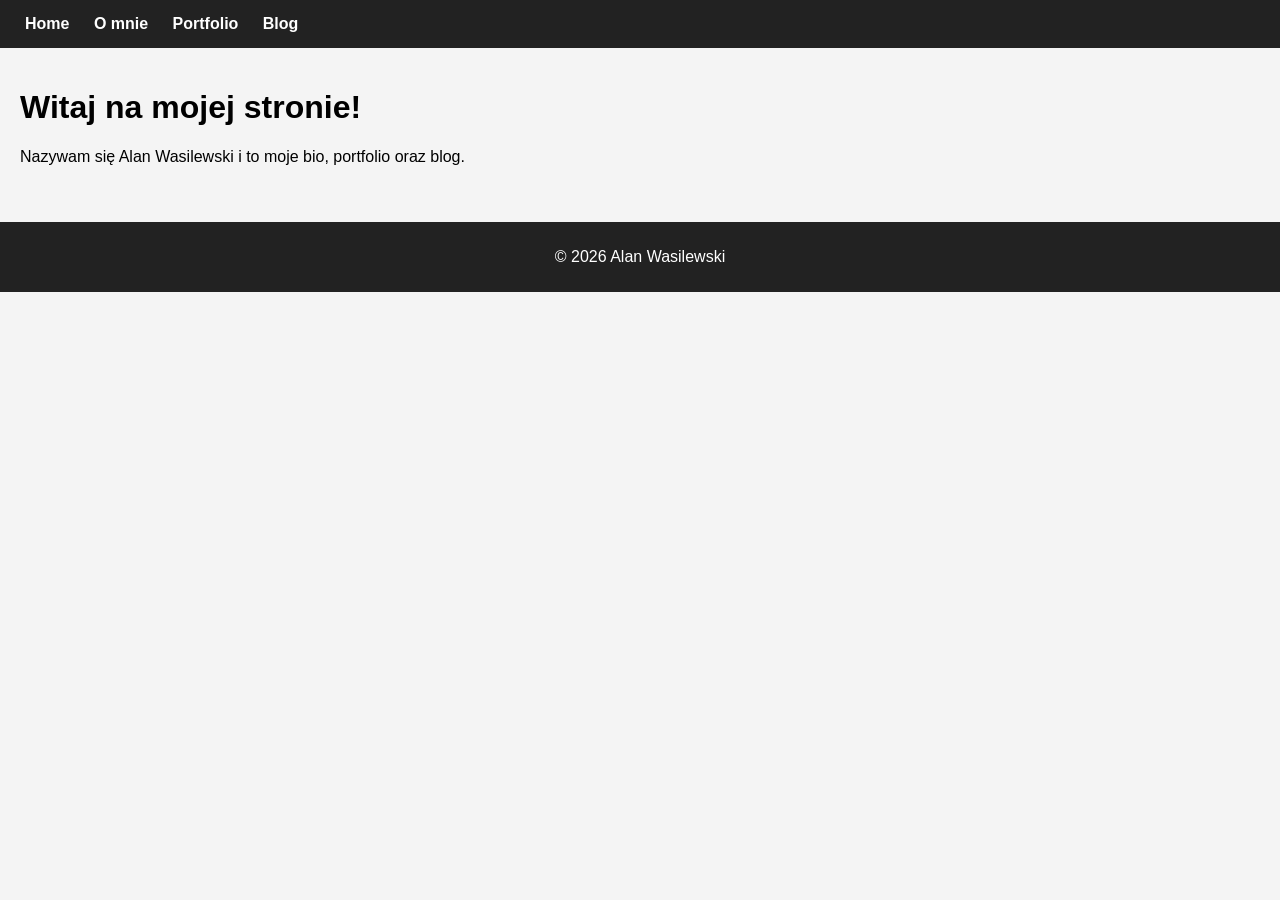
<file: index.html>
<!DOCTYPE html>
<html>
<head>
    <title>Strona główna</title>
    <link rel="stylesheet" href="style.css">
</head>
<body>
 
<header>
    <nav>
        <a href="index.html">Home</a>
        <a href="about.html">O mnie</a>
        <a href="portfolio.html">Portfolio</a>
        <a href="blog.html">Blog</a>
    </nav>
</header>
 
<div class="container">
    <h1>Witaj na mojej stronie!</h1>
    <p>Nazywam się Alan Wasilewski i to moje bio, portfolio oraz blog.</p>
</div>
 
<footer>
    <p>© 2026 Alan Wasilewski</p>
</footer>
 
</body>
</html>
</file>
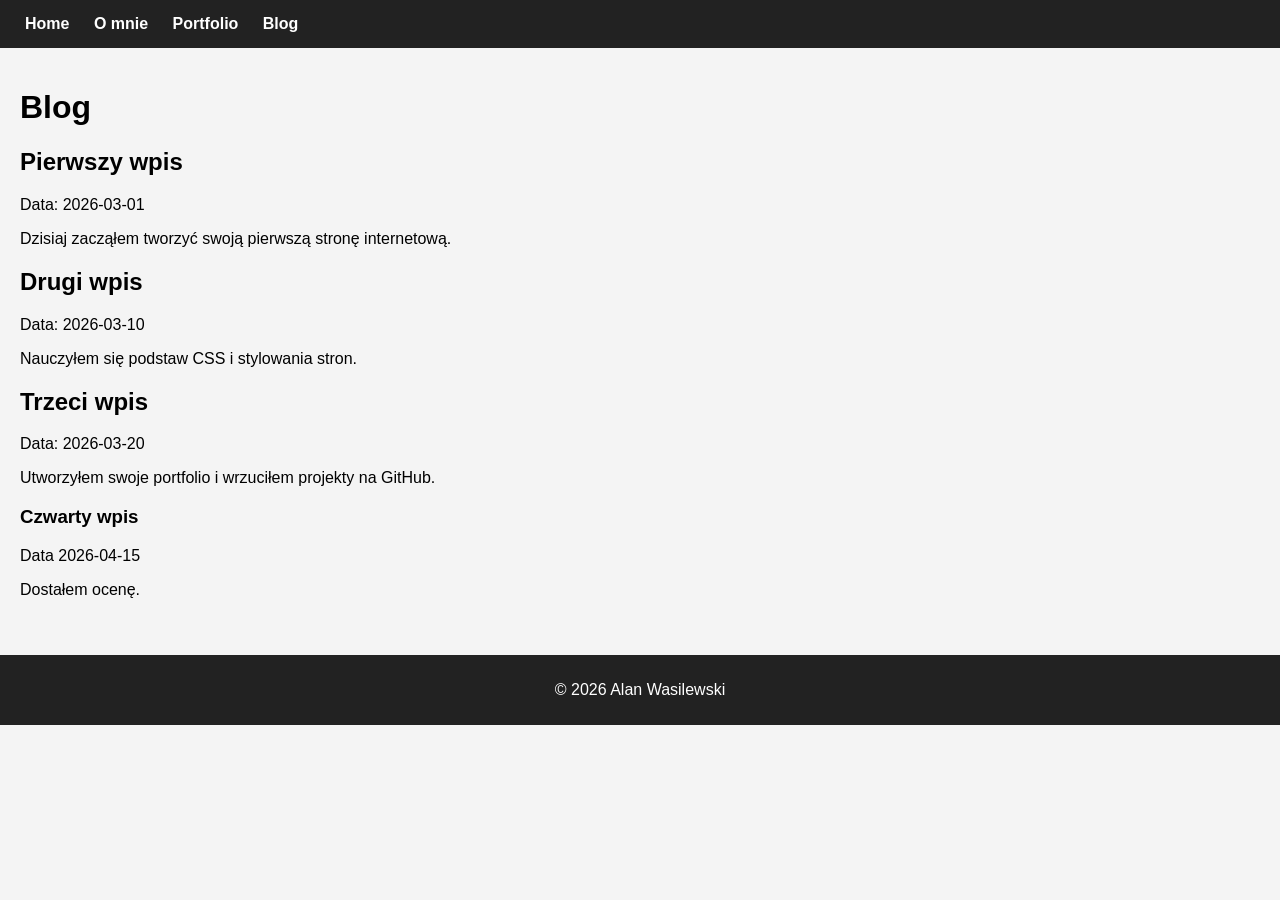
<file: blog.html>
<!DOCTYPE html>
<html>
<head>
    <title>Blog</title>
    <link rel="stylesheet" href="style.css">
</head>
<body>
 
<header>
    <nav>
        <a href="index.html">Home</a>
        <a href="about.html">O mnie</a>
        <a href="portfolio.html">Portfolio</a>
        <a href="blog.html">Blog</a>
    </nav>
</header>
 
<div class="container">
    <h1>Blog</h1>
 
    <h2>Pierwszy wpis</h2>
    <p>Data: 2026-03-01</p>
    <p>Dzisiaj zacząłem tworzyć swoją pierwszą stronę internetową.</p>
 
    <h2>Drugi wpis</h2>
    <p>Data: 2026-03-10</p>
    <p>Nauczyłem się podstaw CSS i stylowania stron.</p>
 
    <h2>Trzeci wpis</h2>
    <p>Data: 2026-03-20</p>
    <p>Utworzyłem swoje portfolio i wrzuciłem projekty na GitHub.</p>
    
    <h3>Czwarty wpis</h3>
    <p>Data 2026-04-15</p>
    <p>Dostałem ocenę.</p>
    
</div>
    
 
<footer>
    <p>© 2026 Alan Wasilewski</p>
</footer>
 
</body>
</html>
</file>
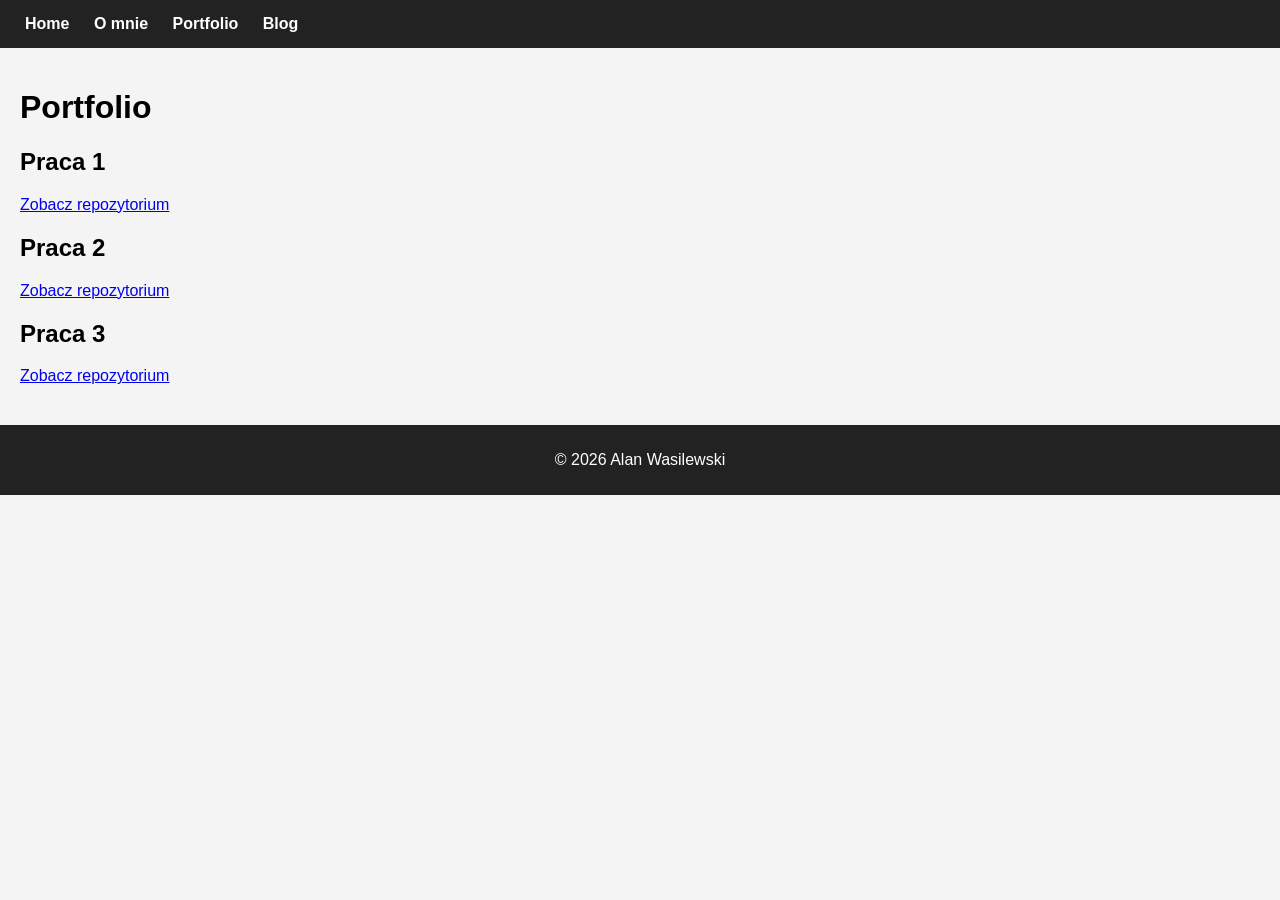
<file: portfolio.html>
<!DOCTYPE html>
<html>
<head>
    <title>Portfolio</title>
    <link rel="stylesheet" href="style.css">
</head>
<body>
 
<header>
    <nav>
        <a href="index.html">Home</a>
        <a href="about.html">O mnie</a>
        <a href="portfolio.html">Portfolio</a>
        <a href="blog.html">Blog</a>
    </nav>
</header>
 
<div class="container">
    <h1>Portfolio</h1>
 
    <h2>Praca 1</h2>
    <a href="https://github.com/wxsiu/projekt1">Zobacz repozytorium</a>
 
    <h2>Praca 2</h2>
    <a href="https://github.com/wxsiu/projekt2">Zobacz repozytorium</a>
 
    <h2>Praca 3</h2>
    <a href="https://github.com/wxsiu/projekt3">Zobacz repozytorium</a>
</div>
 
<footer>
    <p>© 2026 Alan Wasilewski</p>
</footer>
 
</body>
</html>
</file>
<file: style.css>
body {
    font-family: Arial;
    margin: 0;
    background: #f4f4f4;
}
 
header {
    background: #222;
    padding: 15px;
}
 
nav a {
    color: white;
    margin: 10px;
    text-decoration: none;
    font-weight: bold;
}
 
nav a:hover {
    color: #00bcd4;
}
 
.container {
    padding: 20px;
}
 
img {
    margin: 20px 0;
}
 
footer {
    background: #222;
    color: white;
    text-align: center;
    padding: 10px;
    margin-top: 20px;
}
</file>
